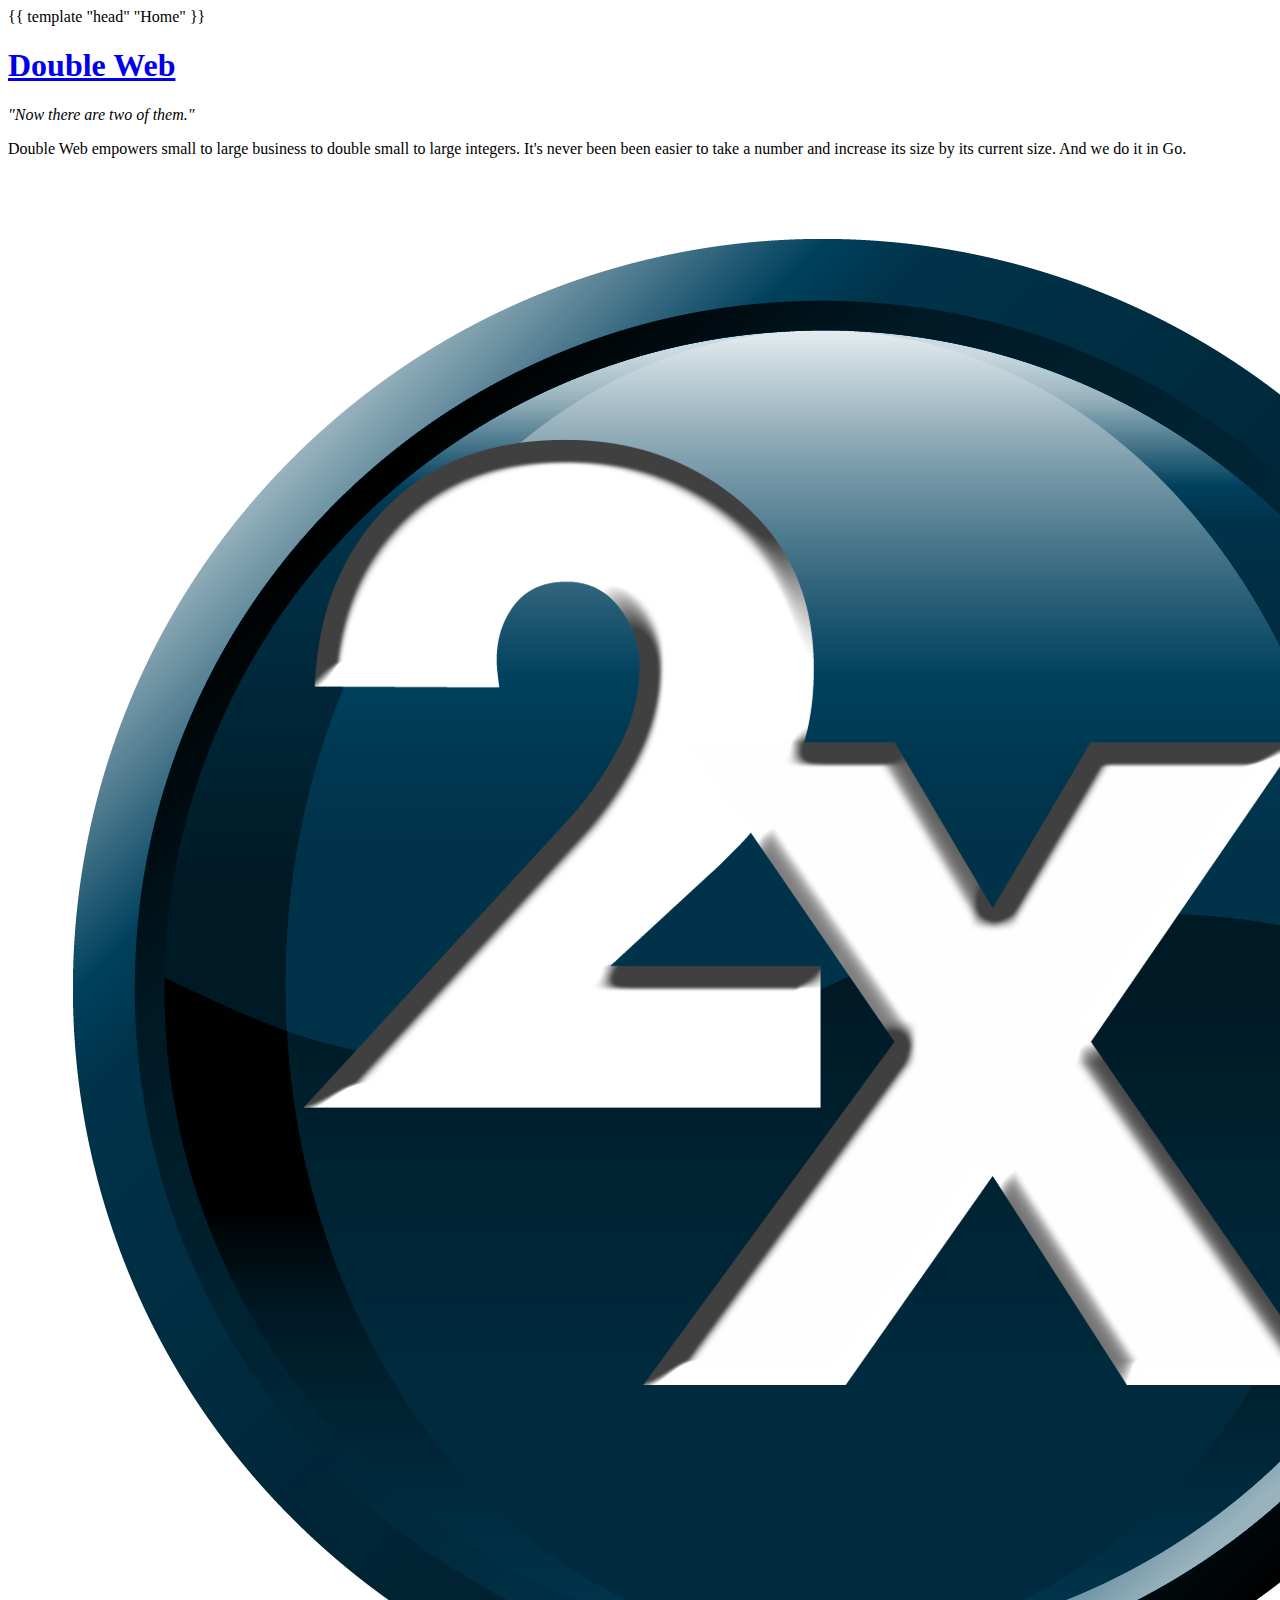
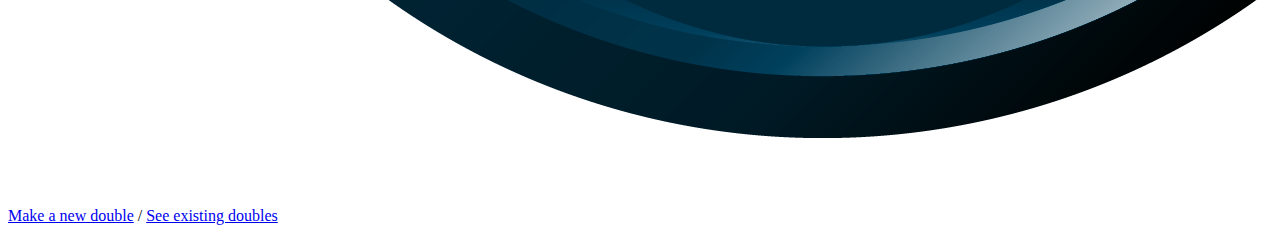
<file: templates/index.html>
<!DOCTYPE html>
<html lang="en">
  {{ template "head" "Home" }}
  <body>
    <h1 class="double">
      <a href="/">Double Web</a>
    </h1>
    <div class="subheading"><em>"Now there are two of them."</em></div>

    <div class="pitch">
      <p>
        Double Web empowers small to large business to double small to large
        integers. It's never been been easier to take a number and increase its
        size by its current size. And we do it in Go.
      </p>
      <img src="/static/img/double.png" alt="double" />
    </div>
    <div>
      <a href="/new">Make a new double</a> /
      <a href="/list">See existing doubles</a>
    </div>
  </body>
</html>
</file>
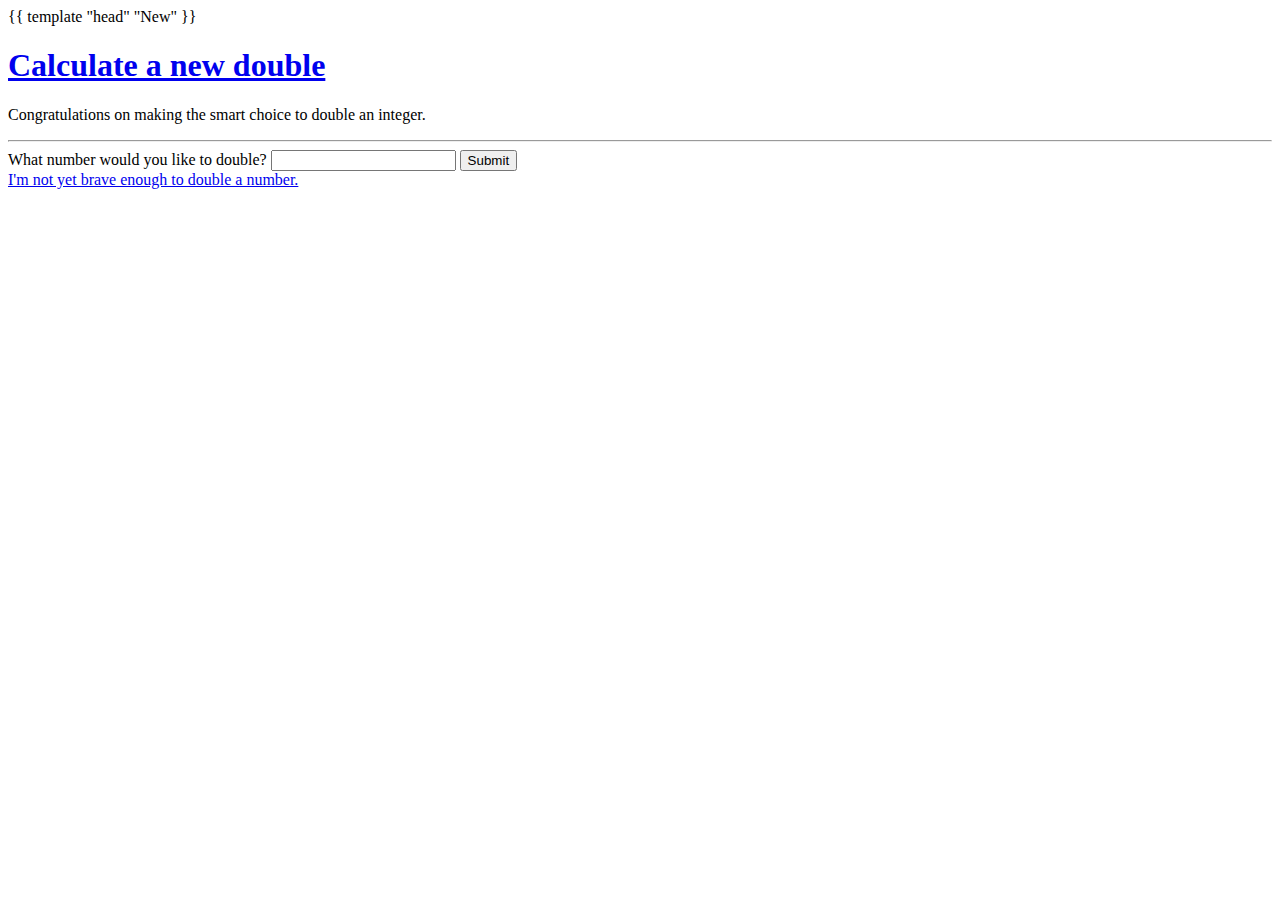
<file: templates/new.html>
<!DOCTYPE html>
<html lang="en">
  {{ template "head" "New" }}
  <body>
    <h1 class="double">
      <a href="/">Calculate a new double</a>
    </h1>
    <p>Congratulations on making the smart choice to double an integer.</p>
    <hr />
    <form method="post">
      <label for="number">What number would you like to double?</label>
      <input type="number" id="number" required name="number" value="" />
      <button type="submit">Submit</button>
    </form>
    <a href="/">I'm not yet brave enough to double a number.</a>
  </body>
</html>
</file>
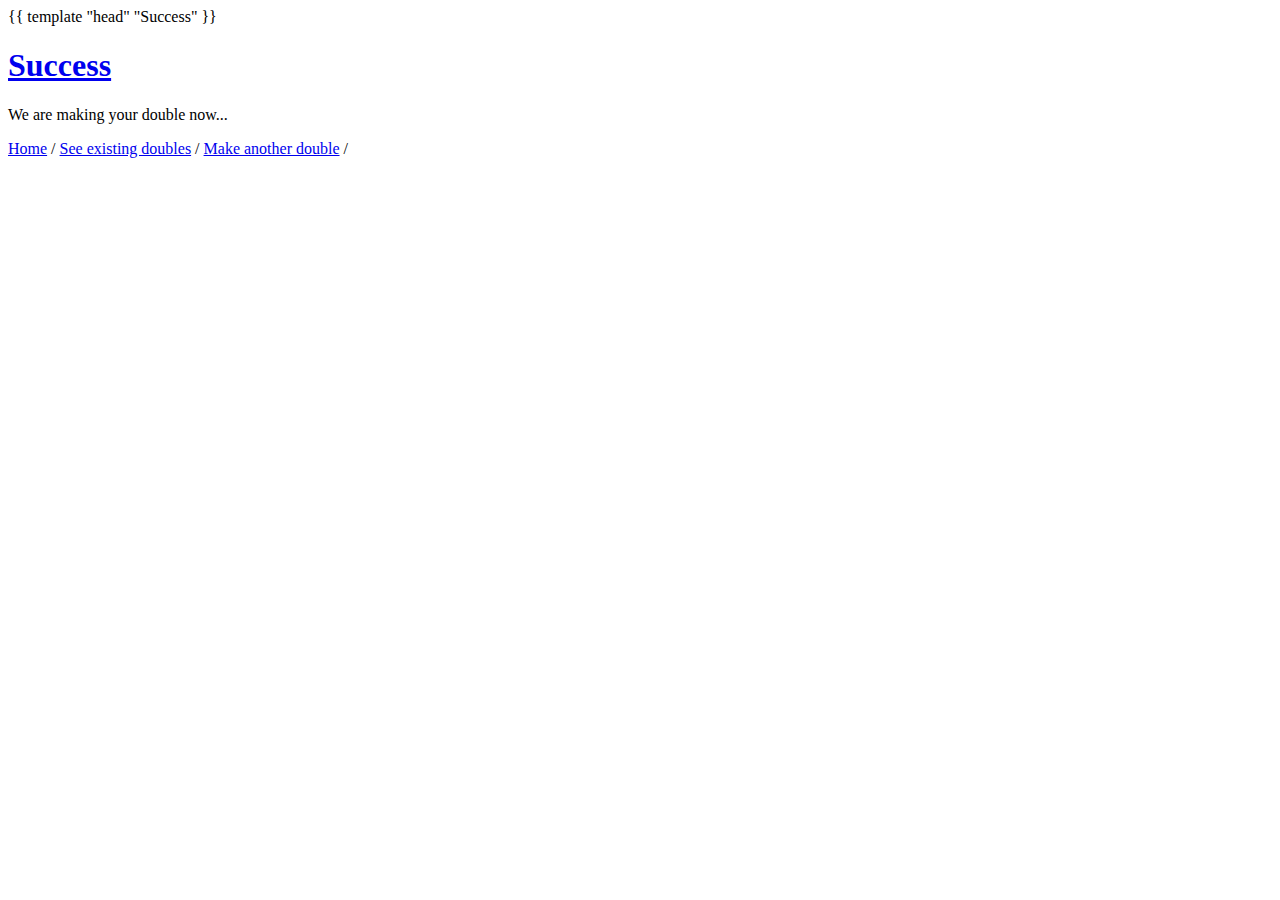
<file: templates/success.html>
<!DOCTYPE html>
<html lang="en">
  {{ template "head" "Success" }}
  <body>
    <h1 class="double">
      <a href="/">Success</a>
    </h1>
    <p>We are making your double now...</p>
    <div>
      <a href="/">Home</a> / <a href="/list">See existing doubles</a> /
      <a href="/new">Make another double</a> /
    </div>
  </body>
</html>
</file>
